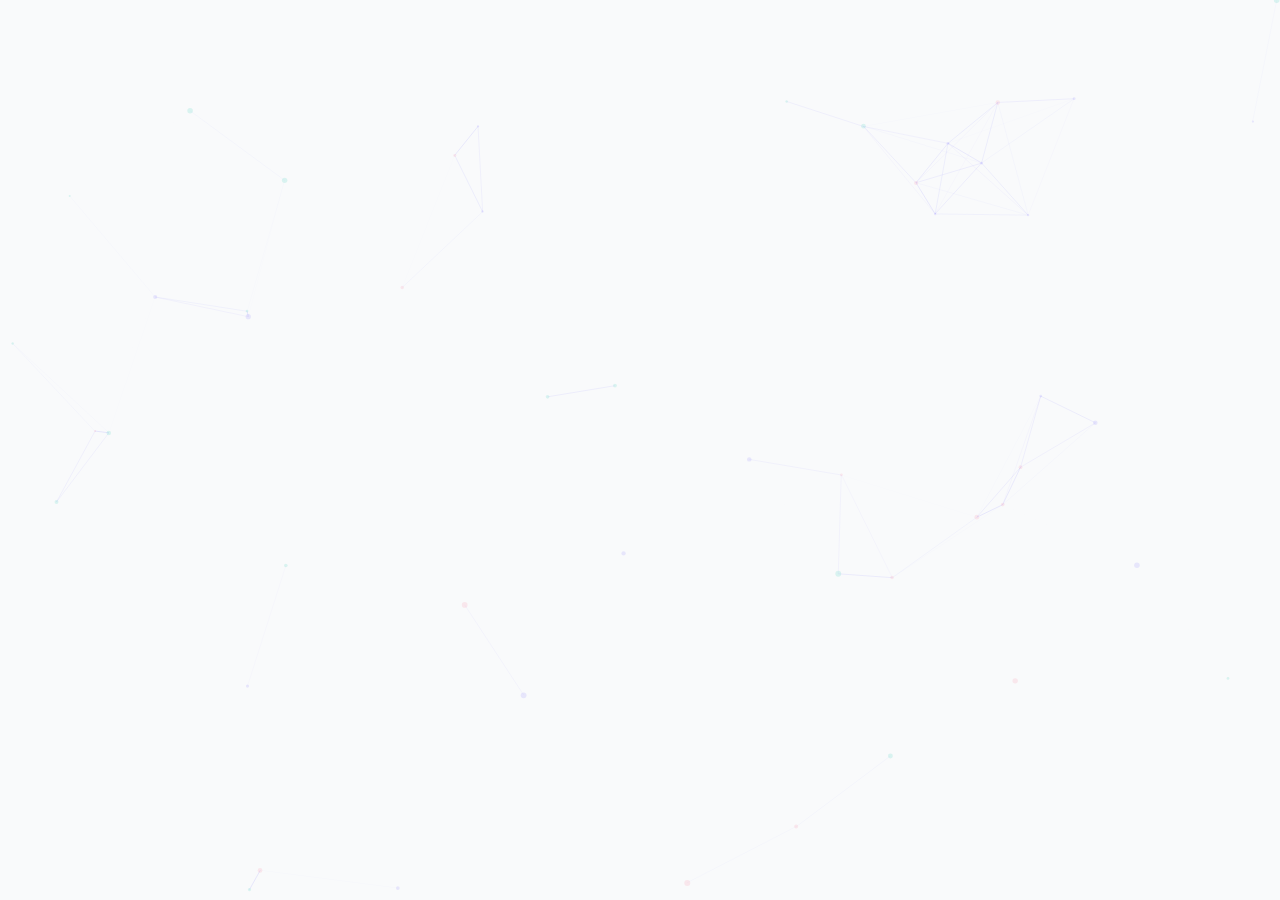
<file: teste.html>
<!DOCTYPE html>
<html lang="pt-br">
<head>
    <meta charset="UTF-8">
    <meta name="viewport" content="width=device-width, initial-scale=1.0">
    <title>Logo CodeDev Academy - Versão Geométrica</title>
    <style>
        :root {
            --primary-color: #6c63ff;
            --secondary-color: #00c9a7;
            --accent-color: #ff6584;
            --dark-color: #121212;
            --light-color: #f9fafb;
            --animation-duration: 4s;
        }

        body {
            margin: 0;
            padding: 0;
            display: flex;
            justify-content: center;
            align-items: center;
            min-height: 100vh;
            background-color: var(--light-color);
            font-family: 'Inter', sans-serif;
            overflow: hidden;
        }

        .logo-container {
            display: flex;
            align-items: center;
            gap: 20px;
            padding: 20px;
        }

        /* Geometrical Code Icon */
        .code-icon {
            position: relative;
            width: 90px;
            height: 90px;
            display: flex;
            justify-content: center;
            align-items: center;
        }

        .code-element {
            position: absolute;
            background: var(--primary-color);
            transform-origin: center;
            opacity: 0;
        }

        /* Left Bracket */
        .bracket-left {
            width: 8px;
            height: 60px;
            border-radius: 4px;
            left: 10px;
            animation: fadeInLeft var(--animation-duration) infinite;
        }

        .bracket-left::before,
        .bracket-left::after {
            content: '';
            position: absolute;
            background: inherit;
            width: 20px;
            height: 8px;
            border-radius: 4px;
        }

        .bracket-left::before {
            top: 0;
            left: 0;
            transform-origin: left;
            animation: rotateTopLeft var(--animation-duration) infinite;
        }

        .bracket-left::after {
            bottom: 0;
            left: 0;
            transform-origin: left;
            animation: rotateBottomLeft var(--animation-duration) infinite;
        }

        /* Right Bracket */
        .bracket-right {
            width: 8px;
            height: 60px;
            border-radius: 4px;
            right: 10px;
            animation: fadeInRight var(--animation-duration) infinite;
        }

        .bracket-right::before,
        .bracket-right::after {
            content: '';
            position: absolute;
            background: inherit;
            width: 20px;
            height: 8px;
            border-radius: 4px;
        }

        .bracket-right::before {
            top: 0;
            right: 0;
            transform-origin: right;
            animation: rotateTopRight var(--animation-duration) infinite;
        }

        .bracket-right::after {
            bottom: 0;
            right: 0;
            transform-origin: right;
            animation: rotateBottomRight var(--animation-duration) infinite;
        }

        /* Code Lines */
        .code-line {
            height: 4px;
            border-radius: 2px;
            left: 25px;
            right: 25px;
        }

        .code-line.line1 {
            top: 25px;
            width: 40px;
            background: var(--secondary-color);
            animation: drawLine1 var(--animation-duration) infinite;
        }

        .code-line.line2 {
            top: 38px;
            width: 25px;
            background: var(--accent-color);
            animation: drawLine2 var(--animation-duration) infinite;
        }

        .code-line.line3 {
            top: 51px;
            width: 35px;
            background: var(--secondary-color);
            animation: drawLine3 var(--animation-duration) infinite;
        }

        /* Dot Pulse */
        .dot-pulse {
            position: absolute;
            width: 8px;
            height: 8px;
            border-radius: 50%;
            background: var(--accent-color);
            top: 50%;
            left: 50%;
            transform: translate(-50%, -50%) scale(0);
            z-index: -1;
            animation: pulse var(--animation-duration) infinite;
        }

        /* Logo Text */
        .logo-text {
            display: flex;
            flex-direction: column;
            overflow: hidden;
        }

        .logo-name {
            font-size: 36px;
            font-weight: 700;
            margin: 0;
            position: relative;
            overflow: hidden;
        }

        .name-part {
            display: inline-block;
            opacity: 0;
        }

        .code {
            color: var(--primary-color);
            animation: fadeInText var(--animation-duration) infinite;
            animation-delay: 1.5s;
        }

        .dev {
            color: var(--secondary-color);
            animation: fadeInText var(--animation-duration) infinite;
            animation-delay: 1.8s;
        }

        .academy {
            color: var(--dark-color);
            font-size: 20px;
            font-weight: 500;
            margin-top: 5px;
            opacity: 0;
            animation: fadeInUp var(--animation-duration) infinite;
            animation-delay: 2.2s;
        }

        /* Animations */
        @keyframes fadeInLeft {
            0%, 10% {
                opacity: 0;
                transform: translateX(-20px);
            }
            20%, 90% {
                opacity: 1;
                transform: translateX(0);
            }
            100% {
                opacity: 0;
                transform: translateX(-20px);
            }
        }

        @keyframes fadeInRight {
            0%, 10% {
                opacity: 0;
                transform: translateX(20px);
            }
            20%, 90% {
                opacity: 1;
                transform: translateX(0);
            }
            100% {
                opacity: 0;
                transform: translateX(20px);
            }
        }

        @keyframes rotateTopLeft {
            0%, 15% {
                transform: rotate(0deg);
            }
            25%, 90% {
                transform: rotate(90deg);
            }
            100% {
                transform: rotate(0deg);
            }
        }

        @keyframes rotateBottomLeft {
            0%, 15% {
                transform: rotate(0deg);
            }
            25%, 90% {
                transform: rotate(-90deg);
            }
            100% {
                transform: rotate(0deg);
            }
        }

        @keyframes rotateTopRight {
            0%, 15% {
                transform: rotate(0deg);
            }
            25%, 90% {
                transform: rotate(-90deg);
            }
            100% {
                transform: rotate(0deg);
            }
        }

        @keyframes rotateBottomRight {
            0%, 15% {
                transform: rotate(0deg);
            }
            25%, 90% {
                transform: rotate(90deg);
            }
            100% {
                transform: rotate(0deg);
            }
        }

        @keyframes drawLine1 {
            0%, 30% {
                opacity: 0;
                width: 0;
                left: 45px;
            }
            40%, 85% {
                opacity: 1;
                width: 40px;
                left: 25px;
            }
            95%, 100% {
                opacity: 0;
                width: 0;
                left: 45px;
            }
        }

        @keyframes drawLine2 {
            0%, 35% {
                opacity: 0;
                width: 0;
                left: 45px;
            }
            45%, 80% {
                opacity: 1;
                width: 25px;
                left: 32px;
            }
            90%, 100% {
                opacity: 0;
                width: 0;
                left: 45px;
            }
        }

        @keyframes drawLine3 {
            0%, 40% {
                opacity: 0;
                width: 0;
                left: 45px;
            }
            50%, 75% {
                opacity: 1;
                width: 35px;
                left: 28px;
            }
            85%, 100% {
                opacity: 0;
                width: 0;
                left: 45px;
            }
        }

        @keyframes pulse {
            0%, 20% {
                transform: translate(-50%, -50%) scale(0);
                opacity: 0;
            }
            30% {
                transform: translate(-50%, -50%) scale(3);
                opacity: 0.5;
            }
            40% {
                transform: translate(-50%, -50%) scale(0);
                opacity: 0;
            }
            100% {
                transform: translate(-50%, -50%) scale(0);
                opacity: 0;
            }
        }

        @keyframes fadeInText {
            0%, 10% {
                opacity: 0;
                transform: translateY(100%);
            }
            25%, 90% {
                opacity: 1;
                transform: translateY(0);
            }
            100% {
                opacity: 0;
                transform: translateY(100%);
            }
        }

        @keyframes fadeInUp {
            0%, 30% {
                opacity: 0;
                transform: translateY(10px);
            }
            45%, 85% {
                opacity: 1;
                transform: translateY(0);
            }
            100% {
                opacity: 0;
                transform: translateY(10px);
            }
        }

        /* Canvas Background */
        canvas {
            position: absolute;
            top: 0;
            left: 0;
            z-index: -1;
        }

        /* Responsiveness */
        @media (max-width: 480px) {
            .logo-container {
                flex-direction: column;
                text-align: center;
            }

            .logo-name {
                font-size: 28px;
            }

            .academy {
                font-size: 16px;
            }
        }
    </style>
</head>
<body>
    <canvas id="background"></canvas>
    <div class="logo-container">
        <div class="code-icon">
            <div class="code-element bracket-left"></div>
            <div class="code-element bracket-right"></div>
            <div class="code-element code-line line1"></div>
            <div class="code-element code-line line2"></div>
            <div class="code-element code-line line3"></div>
            <div class="dot-pulse"></div>
        </div>
        <div class="logo-text">
            <h1 class="logo-name">
                <span class="name-part code">Code</span><span class="name-part dev">Dev</span>
            </h1>
            <div class="academy">Academy</div>
        </div>
    </div>

    <script>
        // Background canvas effect
        const canvas = document.getElementById('background');
        const ctx = canvas.getContext('2d');
        
        // Set canvas size
        function resizeCanvas() {
            canvas.width = window.innerWidth;
            canvas.height = window.innerHeight;
        }
        
        resizeCanvas();
        window.addEventListener('resize', resizeCanvas);
        
        // Configuration
        const config = {
            particleCount: 50,
            particleSize: 2,
            connectionDistance: 150,
            colors: ['#6c63ff20', '#00c9a720', '#ff658420'],
            speed: 0.5
        };
        
        // Create particles
        let particles = [];
        
        function initParticles() {
            particles = [];
            for (let i = 0; i < config.particleCount; i++) {
                particles.push({
                    x: Math.random() * canvas.width,
                    y: Math.random() * canvas.height,
                    vx: (Math.random() - 0.5) * config.speed,
                    vy: (Math.random() - 0.5) * config.speed,
                    size: Math.random() * config.particleSize + 1,
                    color: config.colors[Math.floor(Math.random() * config.colors.length)]
                });
            }
        }
        
        // Animation loop
        function animate() {
            ctx.clearRect(0, 0, canvas.width, canvas.height);
            
            // Update and draw particles
            for (let i = 0; i < particles.length; i++) {
                const p = particles[i];
                
                // Update position
                p.x += p.vx;
                p.y += p.vy;
                
                // Boundary check
                if (p.x < 0 || p.x > canvas.width) p.vx *= -1;
                if (p.y < 0 || p.y > canvas.height) p.vy *= -1;
                
                // Draw particle
                ctx.beginPath();
                ctx.arc(p.x, p.y, p.size, 0, Math.PI * 2);
                ctx.fillStyle = p.color;
                ctx.fill();
                
                // Connect particles
                for (let j = i + 1; j < particles.length; j++) {
                    const p2 = particles[j];
                    const dx = p.x - p2.x;
                    const dy = p.y - p2.y;
                    const distance = Math.sqrt(dx * dx + dy * dy);
                    
                    if (distance < config.connectionDistance) {
                        ctx.beginPath();
                        ctx.moveTo(p.x, p.y);
                        ctx.lineTo(p2.x, p2.y);
                        const opacity = 1 - (distance / config.connectionDistance);
                        ctx.strokeStyle = `rgba(108, 99, 255, ${opacity * 0.15})`;
                        ctx.lineWidth = 1;
                        ctx.stroke();
                    }
                }
            }
            
            requestAnimationFrame(animate);
        }
        
        // Initialize and start animation
        initParticles();
        animate();
    </script>
</body>
</html>
</file>
